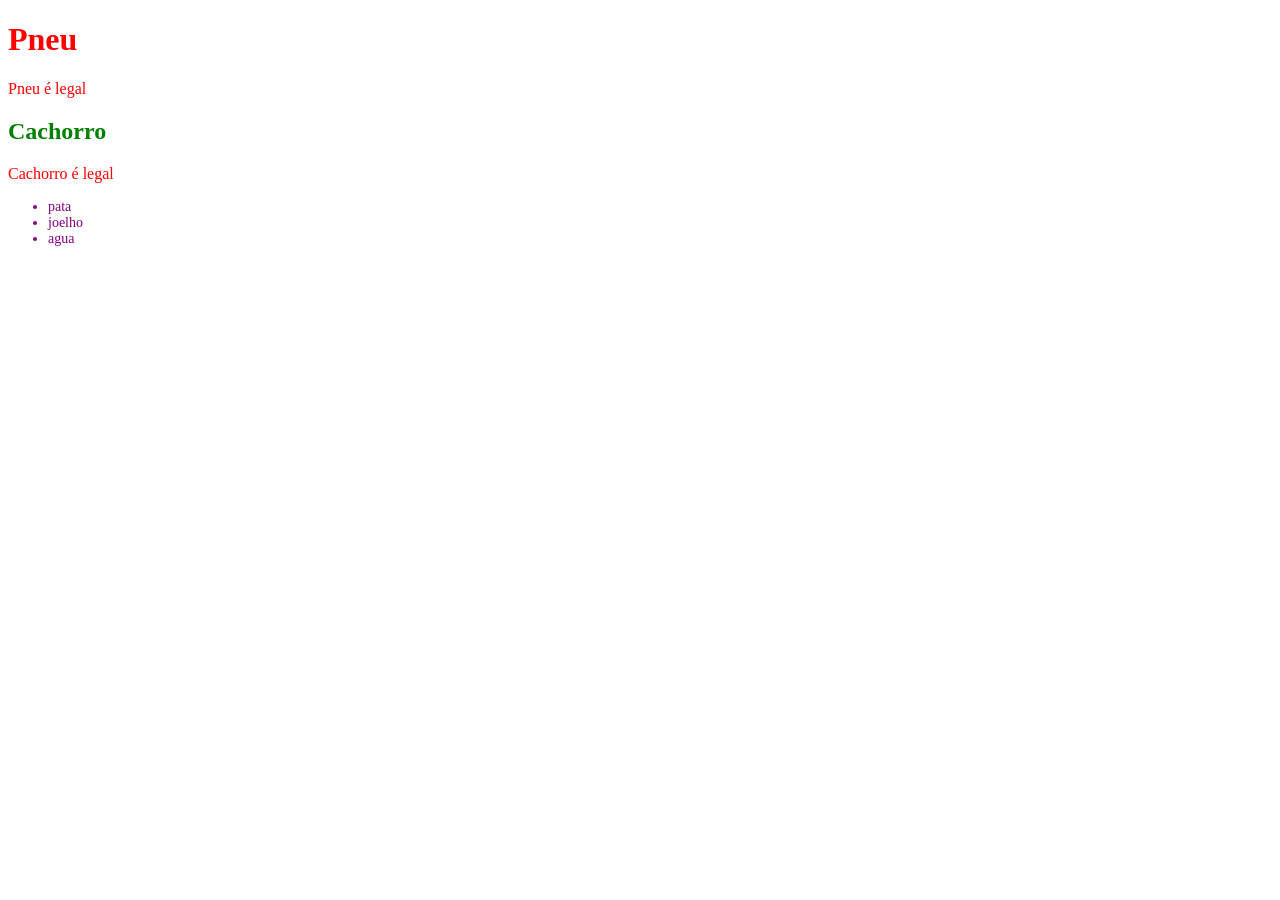
<file: Aula04-02/index.html>
<!DOCTYPE html>
<html lang="pt-br">
	<head>
		<style>
			h2{
				color:green;
				font-size:24px;
			}
		</style>
		<link rel="stylesheet" href="style.css" type="text/css">
		<meta charset= "UTF-8">
	</head>
	<body>
    	<h1 style="color:red; font-size:32px">Pneu</h1>
		<p>Pneu é legal</p>
		<h2>Cachorro</h2>
		<p>Cachorro é legal</p>
		<ul>
			<li>pata</li>
			<li>joelho</li>
			<li>agua</li>
		</ul>
	</body>
</html>
</file>
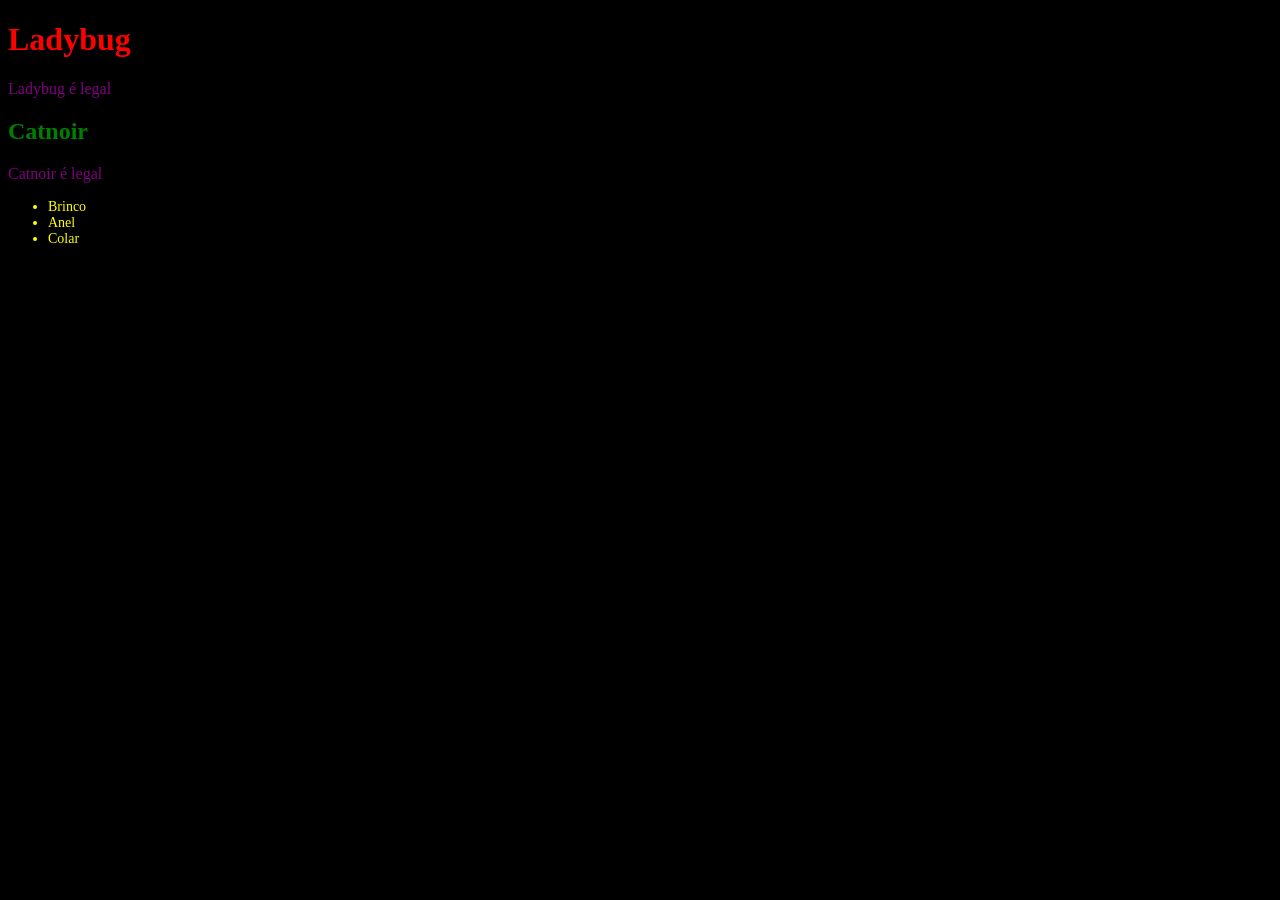
<file: Aula04/index.html>
<!DOCTYPE html>
<html lang="pt-br">
	<head>
		<style>
			h2{
				color:green;
				font-size:24px;
			}
		</style>
		<link rel="stylesheet" href="style.css" type="text/css">
		<meta charset= "UTF-8">
	</head>
	<body>
    	<h1 style="color:red; font-size:32px">Ladybug</h1>
		<p>Ladybug é legal</p>
		<h2>Catnoir</h2>
		<p>Catnoir é legal</p>
		<ul>
			<li>Brinco</li>
			<li>Anel</li>
			<li>Colar</li>
		</ul>
	</body>
</html>
</file>
<file: Aula04-02/style.css>
p{
  color:red;
  font-size:16px;
}
ul{
  color:purple;
  font-size:14px;
}
</file>
<file: Aula04/style.css>
/* O Raicony faltal nesta aula*/

p{
color:purple;
font-size:16px;
}
body{
background-color:black;
}

ul{
  color:yellow;
  font-size:14px;
}
</file>
